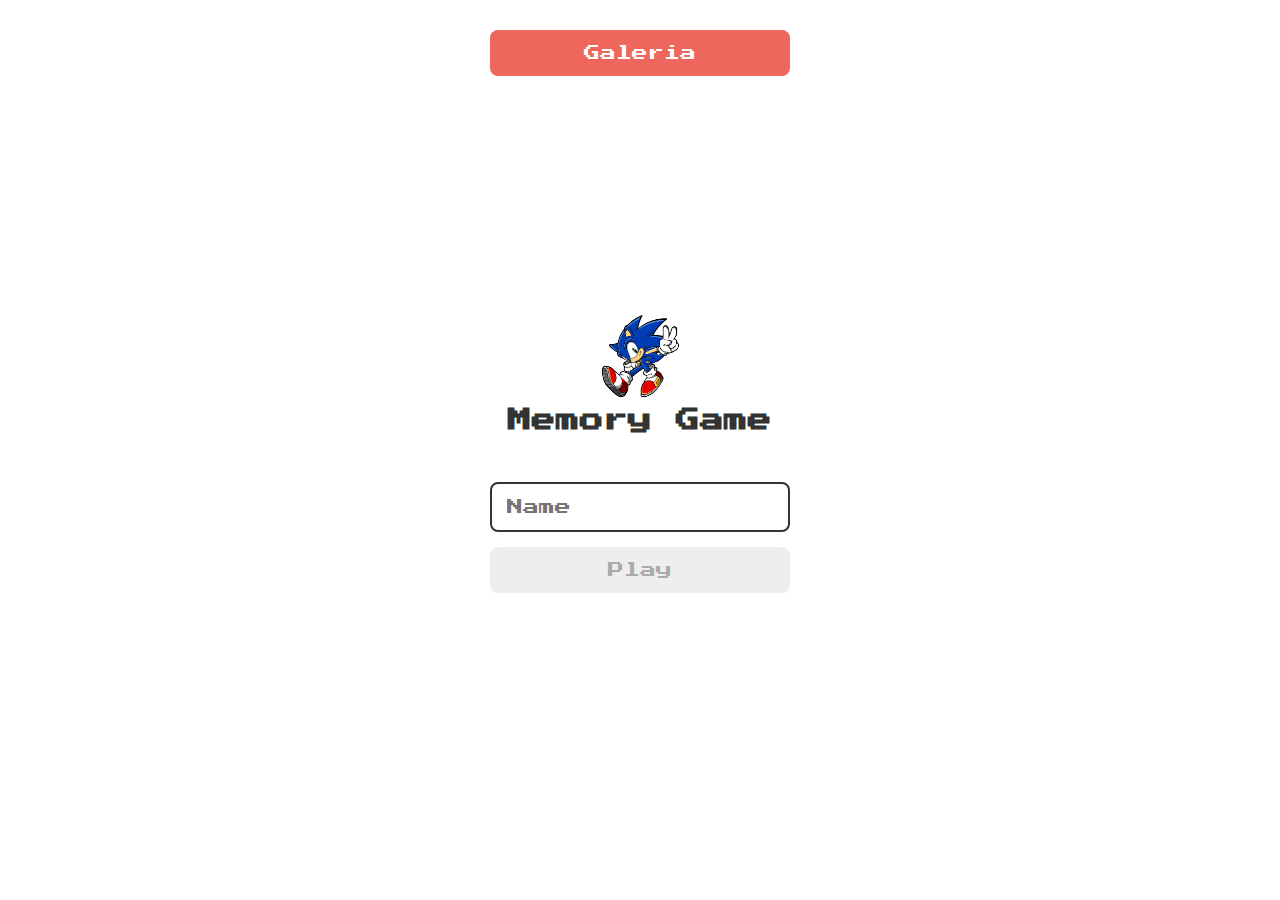
<file: index.html>
<!DOCTYPE html>
<html lang="en">
  <head>
    <meta charset="UTF-8">
    <meta http-equiv="X-UA-Compatible" content="IE=edge">
    <meta name="viewport" content="width=device-width, initial-scale=1.0">

    <link rel="stylesheet" href="./css/reset.css">
    <link rel="stylesheet" href="./css/login.css">

    <script defer src="./js/login.js"></script>

    <title>Memory Game</title>
  </head>
  <body>
    <header>
      <button class="gallery__button" onclick="redirectToGallery()">Galeria</button>
    </header>
    
    <form class="login-form">

      <div class="login__header">
        <img src="./images/sonic.png" alt="sonic icon">
        <h1>Memory Game</h1>
      </div>
  
      <input type="text" placeholder="Name" class="login__input">
      <button type="submit" class="login__button" disabled>Play</button>
  
    </form> 
  </body>
</html>
</file>
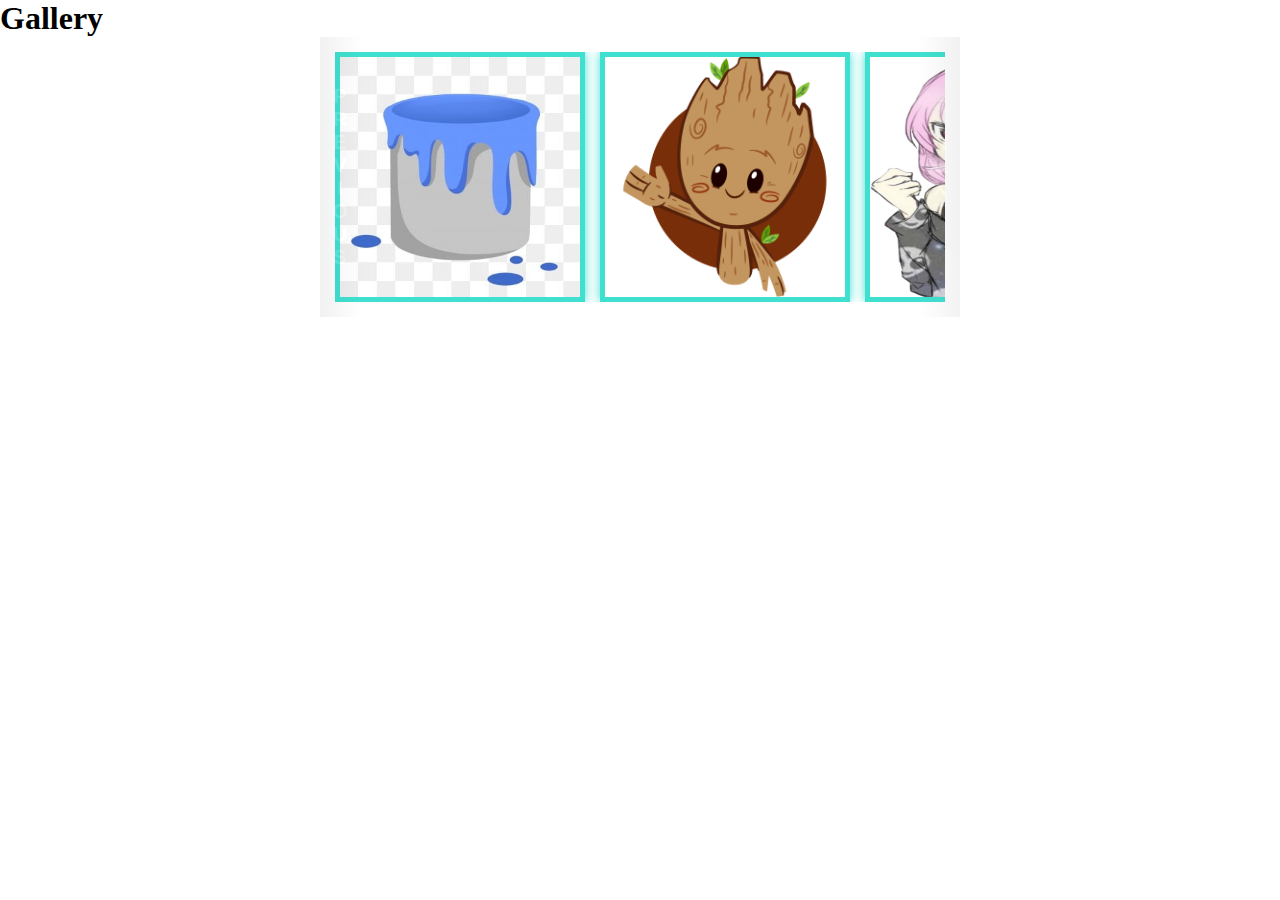
<file: pages/gallery.html>
<!DOCTYPE html>
<html lang="en">
  <head>
    <meta charset="UTF-8">
    <meta http-equiv="X-UA-Compatible" content="IE=edge">
    <meta name="viewport" content="width=device-width, initial-scale=1.0">

    <link rel="stylesheet" href="../css/gallery.css">
    <script defer src="../js/gallery.js"></script>

    <title>Gallery</title>
  </head>
  <body>
    <h1>Gallery</h1>

    <div class="container">
      <button class="arrow-left control" aria-label="Previous">
        <div>P</div>
        <div>R</div>
        <div>E</div>
        <div>V</div>
        <div>I</div>
        <div>O</div>
        <div>U</div>
        <div>S</div>
      </button>
      <button class="arrow-right control" aria-label="Next">
        <div>N</div>
        <div>E</div>
        <div>X</div>
        <div>T</div>
      </button>

      <div class="gallery-wrapper">
        <div class="gallery">
          <!-- <img src="https:source.unsplash.com/random/250x250/?beach" alt="Beach Images" class="item current-item">
          <img src="https:source.unsplash.com/random/250x250/?animal" alt="Animal Images" class="item current-item">
          <img src="https:source.unsplash.com/random/250x250/?street" alt="Street Images" class="item current-item">
          <img src="https:source.unsplash.com/random/250x250/?tree" alt="Tree Images" class="item current-item">
          <img src="https:source.unsplash.com/random/250x250/?night" alt="Night Images" class="item current-item"> -->
          <img src="../images/Blue.png" alt="Images" class="item current-item">
          <img src="../images/Friend.png" alt="Images" class="item current-item">
          <img src="../images/Girl.png" alt="Images" class="item current-item">
          <img src="../images/Love.png" alt="Images" class="item current-item">
          <img src="../images/sonic.png" alt="Images" class="item current-item">
          <img src="../images/Water.png" alt="Images" class="item current-item">
          <img src="../images/White.png" alt="Images" class="item current-item">
          <img src="../images/Word.png" alt="Images" class="item current-item">
          <img src="../images/Work.png" alt="Images" class="item current-item">
          <img src="../images/World.png" alt="Images" class="item current-item">
          <img src="../images/You.png" alt="Images" class="item current-item">
          <img src="../images/Write.png" alt="Images" class="item current-item">
        </div>
      </div>
    </div>
  </body>
</html>
</file>
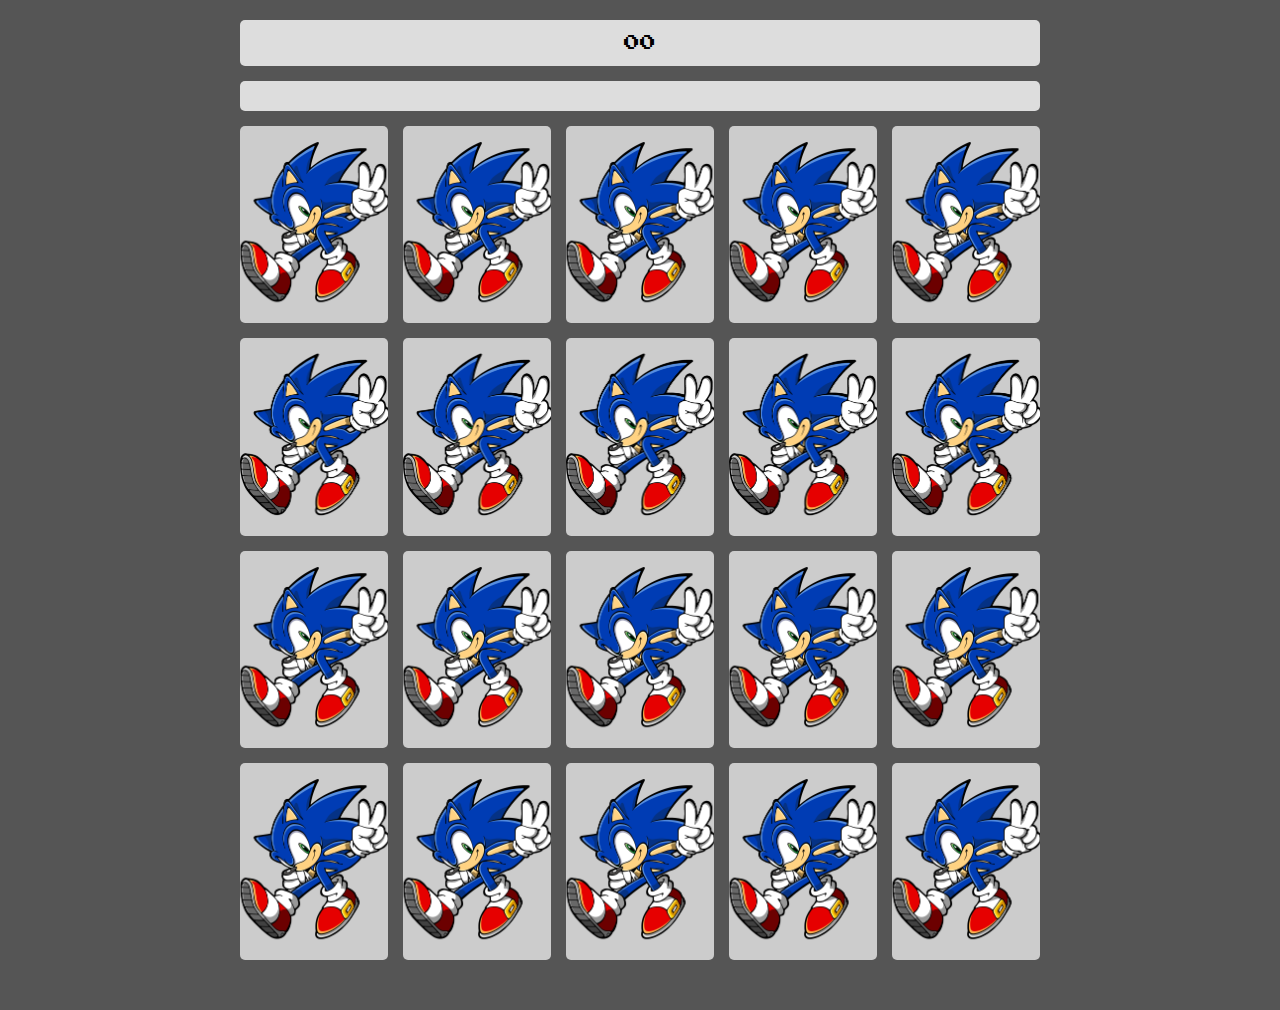
<file: pages/game.html>
<!DOCTYPE html>
<html lang="en">
  <head>
    <meta charset="UTF-8">
    <meta http-equiv="X-UA-Compatible" content="IE=edge">
    <meta name="viewport" content="width=device-width, initial-scale=1.0">

    <link rel="stylesheet" href="../css/reset.css">
    <link rel="stylesheet" href="../css/game.css">

    <script defer src="../js/game.js"></script>

    <title>Memory Game</title>
  </head>
  <body>
    <main>
      <div class="timer">00</div>
      <header>
        <span class="player"></span>
      </header>
      
      <div class="grid"></div>
  </main>
  </body>
</html>
</file>
<file: css/login.css>
header {
  display: flex;
  justify-content: center;
}

.login-form {
  align-items: center;
  display: flex;
  flex-direction: column;
  height: 100vh;
  justify-content: center;
}

.login__header {
  align-items: center;
  display: flex;
  flex-direction: column;
  justify-content: center;
  margin-bottom: 50px;
}

.login__header img {
  width: 100px;
}

.login__header h1 {
  color: #333;
  font-size: 1.5em;
}

.login__input {
  border: 2px solid #333;
  border-radius: 8px;
  color: #333;
  font-size: 1em;
  margin-bottom: 15px;
  max-width: 300px;
  outline: none;
  padding: 15px;
  width: 100%;
}

.login__button {
  background-color: #ee665c;
  border-radius: 8px;
  color: #fff;
  cursor: pointer;
  font-size: 1em;
  max-width: 300px;
  padding: 15px;
  width: 100%;
}

.gallery__button {
  background-color: #ee665c;
  border-radius: 8px;
  color: #fff;
  cursor: pointer;
  font-size: 1em;
  max-width: 300px;
  padding: 15px;
  width: 100%;
  margin-top: 30px;
  position: absolute;
}

.login__button:disabled {
  background-color: #eee;
  color: #aaa;
  cursor: auto;
}
</file>
<file: css/gallery.css>
* {
  margin: 0;
  padding: 0;
  box-sizing: border-box;
}

.container {
  position: relative;
  padding: 15px;
  max-width: 640px;
  margin: 0 auto;
}
.gallery-wrapper {
  overflow-x: auto;
}

.gallery {
  display: flex;
  flex-flow: row nowrap;
  gap: 15px;
}

.arrow-left, .arrow-right {
  position: absolute;
  top: 0;
  left: 0;
  right: auto;
  bottom: 0;
  font-size: 20px;
  font-weight: bold;
  /* line-height: 250px; */
  width: 40px;
  /* text-align: center; */
  color: #fff;
  cursor: pointer;
  border: none;
  background: linear-gradient(to left, transparent 0%, black 200%);
  opacity: 0.1;
  transition: all 600ms ease-in-out;
}

.arrow-right {
  left: auto;
  right: 0;
  bottom: 0;
  background: linear-gradient(to right, transparent 0%, black 200%);
}

.arrow-left:hover, .arrow-right:hover {
  opacity: 1;
}

.item {
  width: 250px;
  height: 250px;
  flex-shrink: 0;
  opacity: 0.5;
  border: 5px solid #fff;
  transition: all 600ms ease-in-out;
}

.current-item {
  opacity: 1;
  border: 5px solid turquoise;
  box-shadow: 0 0 10px turquoise;
}
</file>
<file: css/game.css>
main {
  display: flex;
  flex-direction: column;
  width: 100%;
  /* background-image: url('../images/bg.jpg');
  background-size: cover; */
  background-color: #555;
  min-height: 100vh;
  align-items: center;
  justify-content: center;
  padding: 20px 20px 50px;
}

header {
  display: flex;
  align-items: center;
  justify-content: center;
  background-color: rgba(255, 255, 255, 0.8);
  font-size: 1.2rem;
  width: 100%;
  max-width: 800px;
  padding: 15px;
  margin: 0 0 15px;
  border-radius: 5px;
}

.timer{
  display: flex;
  align-items: center;
  justify-content: center;
  text-align: center;
  background-color: rgba(255, 255, 255, 0.8);
  font-size: 1rem;
  width: 100%;
  max-width: 800px;
  padding: 15px;
  margin: 0 0 15px;
  border-radius: 5px;
}

.grid {
  display: grid;
  grid-template-columns: repeat(5, 1fr);
  gap: 15px;
  width: 100%;
  max-width: 800px;
  margin: 0 auto;
}

.card {
  aspect-ratio: 3/4;
  width: 100%;
  border-radius: 5px;
  position: relative;
  transition: all 400ms ease;
  transform-style: preserve-3d;
  background-color: #ccc;
}

.face {
  width: 100%;
  height: 100%;
  border-radius: 5px;
  transition: all 400ms ease;
}

.front {
  display: flex;
  position: absolute;
  align-items: flex-end;
  justify-content: center;
  transform: rotateY(180deg);
  backface-visibility: hidden;
  background-size: cover;
  background-position: center;
  font-size: 1rem;
}

.back {
  background-image: url('../images/sonic.png');
  backface-visibility: hidden;
  position: absolute;
  background-size: cover;
  background-position: center;
}

.reveal-card {
  transform: rotateY(180deg);
}

.disabled-card {
  filter: saturate(0);
  opacity: 0.5;
}
</file>
